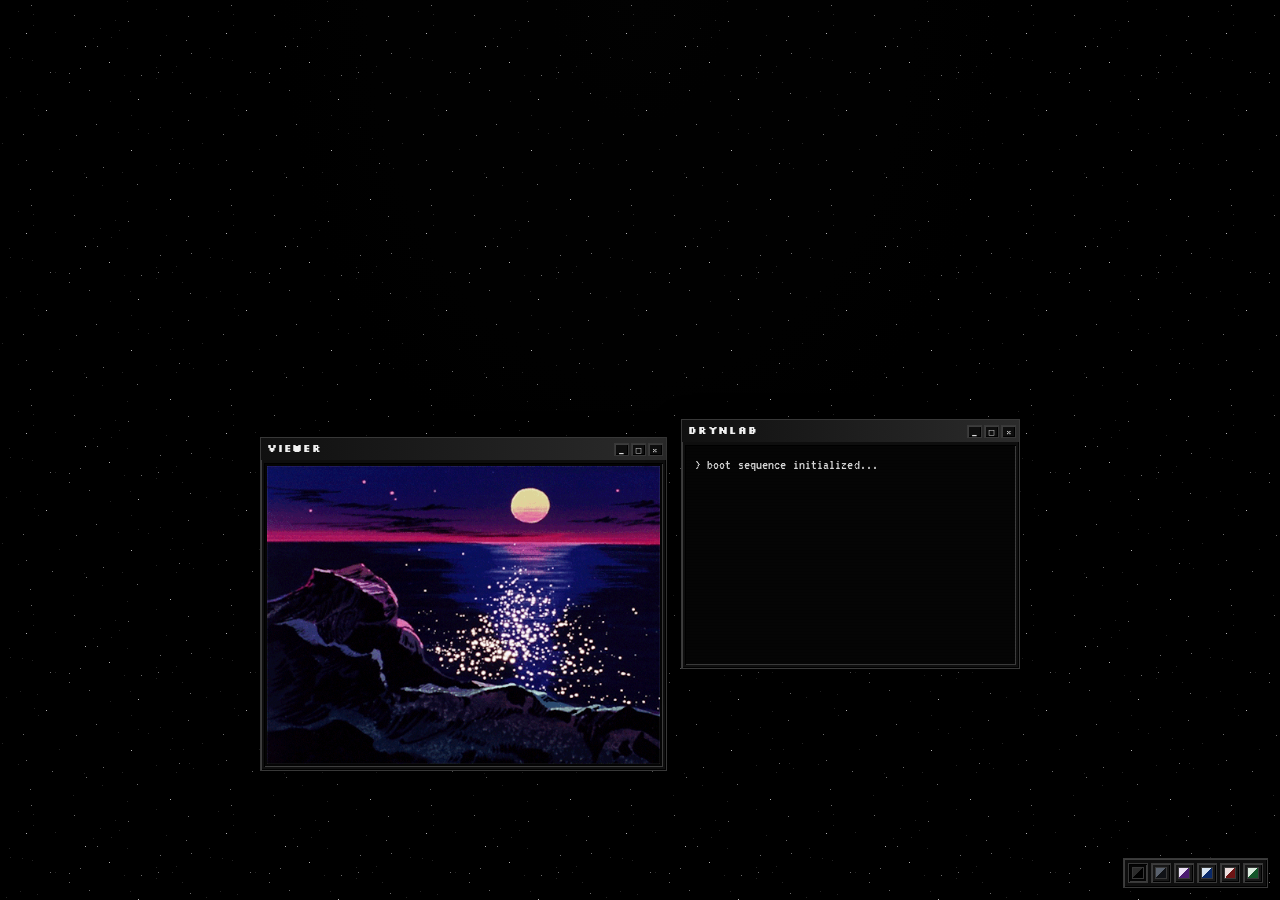
<file: index.html>
<!DOCTYPE html>
<html lang="pt-BR" data-theme="black">

<head>
  <meta charset="UTF-8">
  <meta name="viewport" content="width=device-width, initial-scale=1.0">
  <meta name="description" content="DreamLab — página pessoal de Dryn.">
  <meta name="author" content="DrynWorks">
  <title>DreamLab</title>
  <link rel="stylesheet" href="style.css?v=1">
  <script src="js/theme.js?v=1"></script>
  <script src="https://ajax.googleapis.com/ajax/libs/jquery/3.5.1/jquery.min.js"></script>
</head>

<body class="splash-body">

  <div class="desktop-bg"></div>

  <div class="splash-container">
    <div class="floating-logo">
      <div class="logo-dream" role="img" aria-label="Dream"></div>
      <div class="logo-lab" role="img" aria-label="Lab"></div>
    </div>

    <div class="splash-dual-grid">

      <!-- Visualizador -->
      <div class="win95-window splash-media-window">
        <div class="win95-titlebar">
          <div class="win95-titlebar-title">Viewer</div>
          <div class="win95-titlebar-controls">
            <button class="win95-btn" aria-label="Minimize">_</button>
            <button class="win95-btn" aria-label="Maximize">&#9633;</button>
            <button class="win95-btn" aria-label="Close">&times;</button>
          </div>
        </div>
        <div class="win95-body media-body">
          <img
            src="images/Classy%20Issues%20Inspo%20by%20Mux%20Jasper%20%23muxjasper%20%23fivedoubleues%20%23luxury%20%23inspo%20%23classyissue.gif"
            alt="" class="moon-gif">
        </div>
      </div>

      <!-- Terminal -->
      <div class="win95-window splash-terminal-window">
        <div class="win95-titlebar">
          <div class="win95-titlebar-title" id="term-title">DRYNLAB</div>
          <div class="win95-titlebar-controls">
            <button class="win95-btn" aria-label="Minimize">_</button>
            <button class="win95-btn" aria-label="Maximize">&#9633;</button>
            <button class="win95-btn" aria-label="Close">&times;</button>
          </div>
        </div>
        <div class="win95-body terminal-body crt-overlay">
          <div id="terminal-output" class="terminal-content"></div>
          <div id="enter-button-wrapper" class="enter-button-wrapper"
            style="opacity: 0; pointer-events: none; transition: opacity 0.5s ease;">
            <a href="menu.html" class="win95-enter-button" id="enter-btn">[ ENTER ]</a>
          </div>
        </div>
      </div>

    </div>
  </div>

  <!-- Seletor de temas compacto -->
  <div data-theme-switcher data-compact></div>

  <script>
    // Sequência de digitação do terminal
    (function () {
      var lines = [
        "> boot sequence initialized...",
        "> checking system...",
        "> loading assets...",
        "> connecting...",
        "> connection established.",
        "> welcome."
      ];

      var lineIndex = 0;
      var charIndex = 0;

      function typeNext() {
        var output = document.getElementById('terminal-output');
        var enterWrapper = document.getElementById('enter-button-wrapper');
        if (!output) return;

        if (lineIndex < lines.length) {
          var currentText = lines[lineIndex];
          var el = document.getElementById('term-line-' + lineIndex);

          if (!el) {
            el = document.createElement('div');
            el.id = 'term-line-' + lineIndex;
            el.className = 'terminal-line';
            if (lineIndex === lines.length - 1) el.classList.add('highlight-line');
            output.appendChild(el);
          }

          if (charIndex < currentText.length) {
            el.textContent = currentText.substring(0, charIndex + 1);
            charIndex++;
            setTimeout(typeNext, 28);
          } else {
            lineIndex++;
            charIndex = 0;
            setTimeout(typeNext, 200);
          }
        } else {
          var cursor = document.createElement('span');
          cursor.className = 'terminal-cursor';
          output.appendChild(cursor);

          setTimeout(function () {
            if (enterWrapper) {
              enterWrapper.style.opacity = '1';
              enterWrapper.style.pointerEvents = 'auto';
            }
          }, 800);
        }
      }

      document.addEventListener('DOMContentLoaded', typeNext);
    })();

    // Enter em qualquer lugar entra no site
    document.addEventListener('keydown', function (e) {
      if (e.key === 'Enter') window.location.href = 'menu.html';
    });

    // Favicon gerado via canvas, seguindo as cores do tema
    (function () {
      function draw() {
        var css = getComputedStyle(document.documentElement);
        var bg = (css.getPropertyValue('--titlebar') || '#3f4247').trim();
        var fg = (css.getPropertyValue('--titlebar-text') || '#ffffff').trim();

        var c = document.createElement('canvas');
        c.width = 32;
        c.height = 32;
        var ctx = c.getContext('2d');
        ctx.fillStyle = bg;
        ctx.fillRect(0, 0, 32, 32);
        ctx.fillStyle = fg;
        ctx.font = 'bold 22px monospace';
        ctx.textAlign = 'center';
        ctx.textBaseline = 'middle';
        ctx.fillText('D', 16, 17);

        var lnk = document.querySelector('link[rel="icon"]') || document.createElement('link');
        lnk.rel = 'icon';
        lnk.href = c.toDataURL();
        document.head.appendChild(lnk);
      }

      document.addEventListener('DOMContentLoaded', draw);
      document.addEventListener('click', function (e) {
        if (e.target.closest && e.target.closest('[data-set-theme]')) setTimeout(draw, 0);
      });
    })();

    // Glitch discreto no título do terminal
    (function () {
      var chars = ['░', '▒', '▓', '■', '◆', '≡'];
      setInterval(function () {
        var el = document.getElementById('term-title');
        if (!el) return;
        var text = 'DRYNLAB';
        var idx = Math.floor(Math.random() * text.length);
        var ch = chars[Math.floor(Math.random() * chars.length)];
        el.textContent = text.substring(0, idx) + ch + text.substring(idx + 1);
        setTimeout(function () { el.textContent = text; }, 110);
      }, 8000);
    })();
  </script>

  <script src="js/sakura.js?v=1"></script>

</body>

</html>
</file>
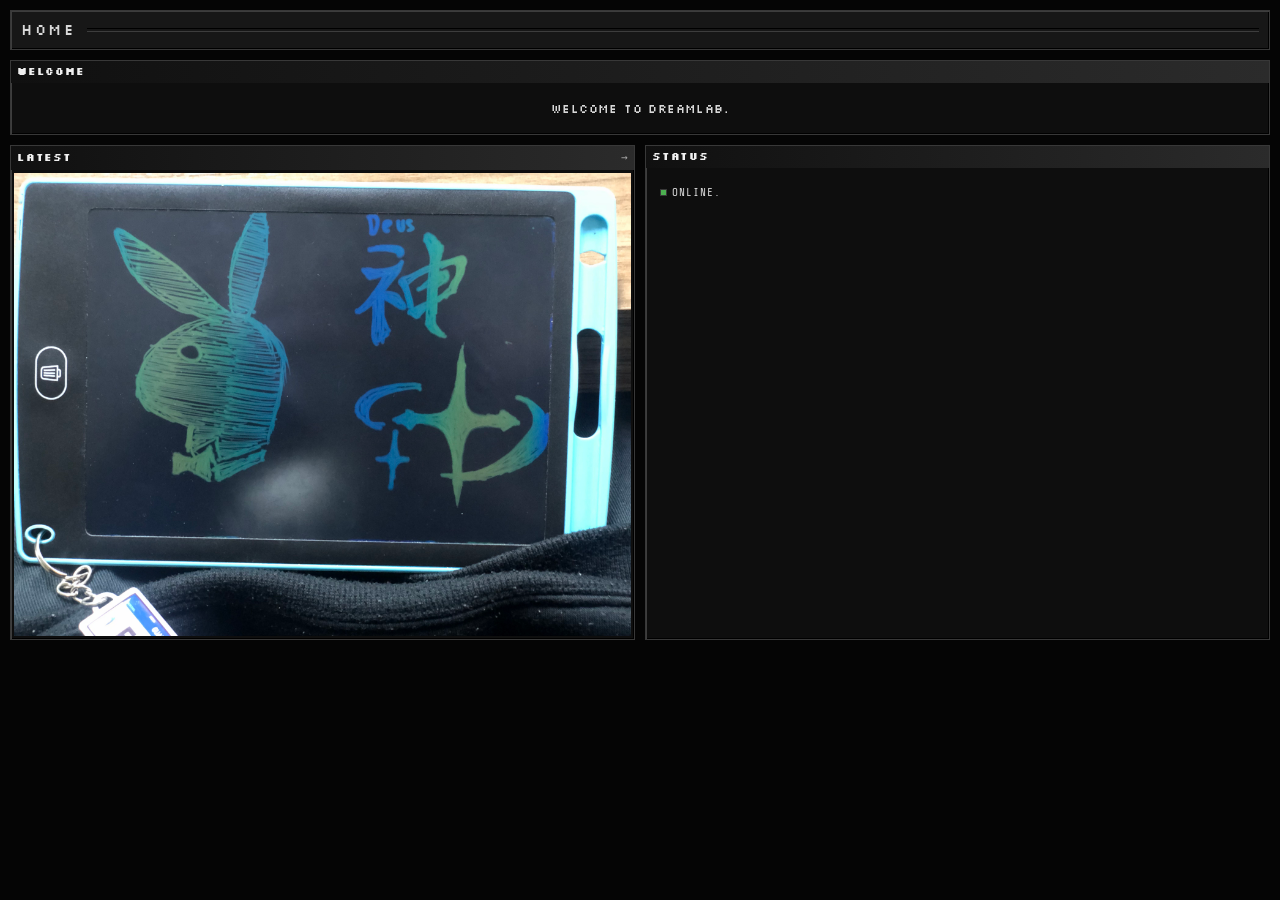
<file: pages/home.html>
<!DOCTYPE html>
<html lang="pt-BR" data-theme="black">

<head>
  <meta charset="UTF-8">
  <meta name="viewport" content="width=device-width, initial-scale=1.0">
  <meta name="description" content="DreamLab — página pessoal de Dryn.">
  <meta name="author" content="DrynWorks">
  <title>DreamLab — Home</title>
  <link rel="stylesheet" href="../style.css?v=1">
  <script src="../js/theme.js?v=1"></script>
</head>

<body class="frame-body">

  <div class="page-head" style="animation-delay: 0.04s;">
    <span class="page-title">HOME</span>
  </div>

  <div class="home-grid">

    <div class="window home-panel home-welcome" style="animation-delay: 0.08s;">
      <div class="window-header">
        <span class="window-title">Welcome</span>
      </div>
      <div class="window-body home-welcome-body">Welcome to DreamLab.</div>
    </div>

    <a href="gallery.html" class="window menu-option-card home-panel home-latest" style="animation-delay: 0.12s;">
      <div class="window-header">
        <span class="window-title">Latest</span>
        <span class="arrow-indicator">&rarr;</span>
      </div>
      <div class="home-latest-thumb">
        <img src="../images/IMG_8368.jpg" alt="Neon &amp; Kanji — arte mais recente da Gallery">
      </div>
    </a>

    <div class="window home-panel home-status" style="animation-delay: 0.16s;">
      <div class="window-header">
        <span class="window-title">Status</span>
      </div>
      <div class="window-body home-status-body">
        <span class="profile-status"><span class="status-dot"></span> Online.</span>
      </div>
    </div>

  </div>

</body>

</html>
</file>
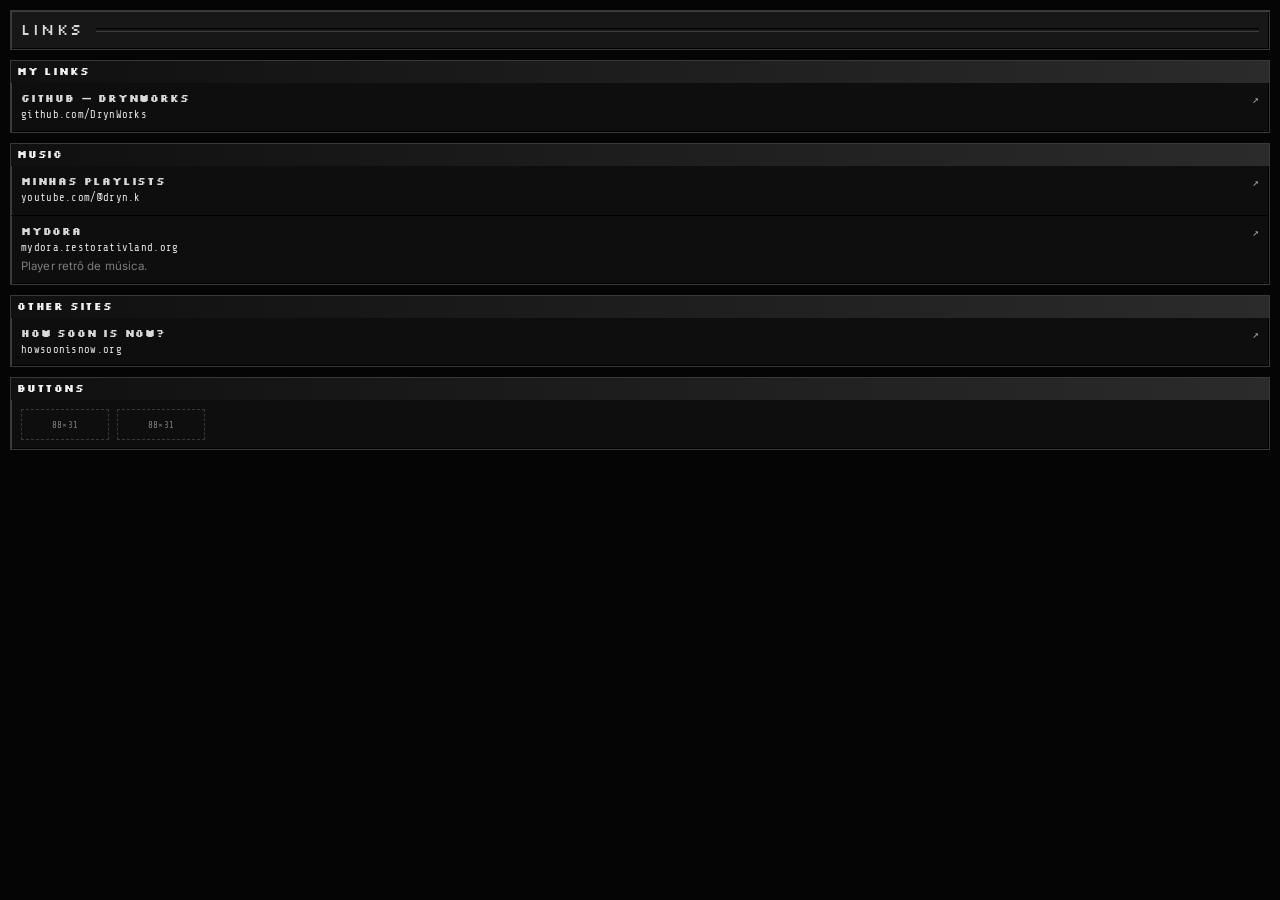
<file: pages/links.html>
<!DOCTYPE html>
<html lang="pt-BR" data-theme="black">

<head>
  <meta charset="UTF-8">
  <meta name="viewport" content="width=device-width, initial-scale=1.0">
  <meta name="description" content="Links recomendados por Dryn.">
  <meta name="author" content="DrynWorks">
  <title>DreamLab — Links</title>
  <link rel="stylesheet" href="../style.css?v=1">
  <script src="../js/theme.js?v=1"></script>
</head>

<body class="frame-body">

  <div class="page-head" style="animation-delay: 0.04s;">
    <span class="page-title">LINKS</span>
  </div>

  <div class="links-page-container">

    <div class="window link-group" style="animation-delay: 0.08s;">
      <div class="window-header">
        <span class="window-title">My Links</span>
      </div>
      <div class="link-group-body">
        <a href="https://github.com/DrynWorks" target="_blank" rel="noopener" class="link-row">
          <div class="link-row-text">
            <div class="link-card-name">GitHub — DrynWorks</div>
            <div class="link-card-url">github.com/DrynWorks</div>
          </div>
          <span class="link-external-icon">&#8599;</span>
        </a>
      </div>
    </div>

    <div class="window link-group" style="animation-delay: 0.12s;">
      <div class="window-header">
        <span class="window-title">Music</span>
      </div>
      <div class="link-group-body">
        <a href="https://youtube.com/@dryn.k" target="_blank" rel="noopener" class="link-row">
          <div class="link-row-text">
            <div class="link-card-name">Minhas Playlists</div>
            <div class="link-card-url">youtube.com/@dryn.k</div>
          </div>
          <span class="link-external-icon">&#8599;</span>
        </a>
        <a href="https://mydora.restorativland.org/" target="_blank" rel="noopener" class="link-row">
          <div class="link-row-text">
            <div class="link-card-name">MyDora</div>
            <div class="link-card-url">mydora.restorativland.org</div>
            <div class="link-card-desc">Player retrô de música.</div>
          </div>
          <span class="link-external-icon">&#8599;</span>
        </a>
      </div>
    </div>

    <div class="window link-group" style="animation-delay: 0.16s;">
      <div class="window-header">
        <span class="window-title">Other Sites</span>
      </div>
      <div class="link-group-body">
        <a href="https://howsoonisnow.org/" target="_blank" rel="noopener" class="link-row">
          <div class="link-row-text">
            <div class="link-card-name">How Soon Is Now?</div>
            <div class="link-card-url">howsoonisnow.org</div>
          </div>
          <span class="link-external-icon">&#8599;</span>
        </a>
      </div>
    </div>

    <div class="window link-group" style="animation-delay: 0.2s;">
      <div class="window-header">
        <span class="window-title">Buttons</span>
      </div>
      <div class="buttons-row">
        <div class="button-slot">88×31</div>
        <div class="button-slot">88×31</div>
      </div>
    </div>

  </div><!-- /links-page-container -->

</body>

</html>
</file>
<file: style.css>
/* ============================================================
   DREAMLAB — DrynWorks
   Estilo central compartilhado por todas as páginas.

   Sumário
   01 · Fontes
   02 · Temas (tokens)
   03 · Reset e base
   04 · Relevo / bevel
   05 · Fundo e efeitos
   06 · Janela externa
   07 · Banner e letreiro
   08 · Colunas
   09 · Painel (window)
   10 · Sidebar (perfil, navegação, temas, player)
   11 · Conteúdo principal
   12 · Lightbox
   13 · Rodapé
   14 · Splash (index)
   15 · Responsivo
   16 · Sakura
   17 · 404 (not_found)
   ============================================================ */

/* ===== 01 · FONTES ===== */
@import url('https://fonts.googleapis.com/css2?family=Silkscreen&family=VT323&family=Inter:wght@400;500;600&family=Share+Tech+Mono&display=swap');

@font-face {
  font-family: "Pixelated MS Sans Serif";
  src: url("https://files.catbox.moe/1za99g.woff") format("woff");
  font-weight: normal;
  font-display: swap;
}
@font-face {
  font-family: "Pixelated MS Sans Serif";
  src: url("https://files.catbox.moe/z7csle.woff") format("woff");
  font-weight: bold;
  font-display: swap;
}

/* ===== 02 · TEMAS ===== */
:root,
:root[data-theme="black"] {
  --background: #000000;
  --background-2: #070707;
  --surface: #0e0e0e;
  --surface-alt: #171717;
  --surface-sunken: #050505;
  --titlebar: #101010;
  --titlebar-2: #2b2b2b;
  --titlebar-text: #f0f0f0;
  --titlebar-text-dim: #a8a8a8;
  --border-light: #3d3d3d;
  --border-dark: #000000;
  --border-outer: #383838;
  --text: #d8d8d8;
  --muted: #7d7d7d;
  --link: #e6e6e6;
  --link-hover: #ffffff;
  --accent: #ffffff;
  --accent-contrast: #000000;
  --fx-stars: 0.7;
  --fx-petal: 0.35;
  --petal-a: rgba(200, 200, 200, 0.7);
  --petal-b: rgba(230, 230, 230, 0.7);
  /* fundo dos botõezinhos de janela — os ícones são SVG pretos,
     então em temas escuros precisa de uma face clara */
  --control-face: #8a8a8a;
}

:root[data-theme="dark"] {
  --background: #101216;
  --background-2: #191c22;
  --surface: #262a31;
  --surface-alt: #2f343c;
  --surface-sunken: #1a1d22;
  --titlebar: #383e48;
  --titlebar-2: #5a626e;
  --titlebar-text: #f2f4f7;
  --titlebar-text-dim: #b9bec7;
  --border-light: #4d545e;
  --border-dark: #0d0f12;
  --border-outer: #05060a;
  --text: #dfe3e9;
  --muted: #949ba6;
  --link: #86bce6;
  --link-hover: #b6d8f4;
  --accent: #86bce6;
  --accent-contrast: #10131a;
  --control-face: #8e959f;
  --fx-stars: 0.55;
  --fx-petal: 0.6;
  --petal-a: rgba(214, 154, 172, 0.85);
  --petal-b: rgba(226, 172, 188, 0.85);
}

:root[data-theme="purple"] {
  --background: #16121d;
  --background-2: #221a2e;
  --surface: #ece2f6;
  --surface-alt: #f6f0fb;
  --surface-sunken: #cfbde4;
  --titlebar: #4a1a70;
  --titlebar-2: #9a5bc7;
  --titlebar-text: #ffffff;
  --titlebar-text-dim: #e3d0f4;
  --border-light: #ffffff;
  --border-dark: #9d81bb;
  --border-outer: #2a1040;
  --text: #241a34;
  --muted: #6a5580;
  --link: #6a2d9a;
  --link-hover: #45185f;
  --accent: #7a3cb0;
  --accent-contrast: #ffffff;
  --control-face: var(--surface);
  --fx-stars: 0.4;
  --fx-petal: 0.55;
  --petal-a: rgba(214, 168, 240, 0.9);
  --petal-b: rgba(232, 196, 248, 0.9);
}

:root[data-theme="blue"] {
  --background: #0c1826;
  --background-2: #142438;
  --surface: #d8e4f0;
  --surface-alt: #ecf2f9;
  --surface-sunken: #b4c6da;
  --titlebar: #0a2a6a;
  --titlebar-2: #3d7ab8;
  --titlebar-text: #ffffff;
  --titlebar-text-dim: #cadcf0;
  --border-light: #ffffff;
  --border-dark: #93a8c0;
  --border-outer: #08182f;
  --text: #10202f;
  --muted: #55697e;
  --link: #14508f;
  --link-hover: #0a3260;
  --accent: #1a5f9e;
  --accent-contrast: #ffffff;
  --control-face: var(--surface);
  --fx-stars: 0.45;
  --fx-petal: 0.45;
  --petal-a: rgba(160, 200, 240, 0.85);
  --petal-b: rgba(190, 220, 248, 0.85);
}

:root[data-theme="red"] {
  --background: #1a0d0d;
  --background-2: #2a1414;
  --surface: #eddfdf;
  --surface-alt: #f8efef;
  --surface-sunken: #d3bcbc;
  --titlebar: #6e1414;
  --titlebar-2: #b8483a;
  --titlebar-text: #ffffff;
  --titlebar-text-dim: #f0d2ce;
  --border-light: #ffffff;
  --border-dark: #b39898;
  --border-outer: #2e0f0f;
  --text: #241414;
  --muted: #74595a;
  --link: #963022;
  --link-hover: #661c12;
  --accent: #a6362a;
  --accent-contrast: #ffffff;
  --control-face: var(--surface);
  --fx-stars: 0.4;
  --fx-petal: 0.5;
  --petal-a: rgba(232, 152, 152, 0.9);
  --petal-b: rgba(242, 178, 178, 0.9);
}

:root[data-theme="green"] {
  --background: #0a1a10;
  --background-2: #12291b;
  --surface: #dcecdf;
  --surface-alt: #eef6ef;
  --surface-sunken: #bcd4c0;
  --titlebar: #14562a;
  --titlebar-2: #4d9c5e;
  --titlebar-text: #ffffff;
  --titlebar-text-dim: #cfe8d5;
  --border-light: #ffffff;
  --border-dark: #9ab5a0;
  --border-outer: #0b2e15;
  --text: #14241a;
  --muted: #5a7562;
  --link: #1d6b33;
  --link-hover: #10471f;
  --accent: #22713a;
  --accent-contrast: #ffffff;
  --control-face: var(--surface);
  --fx-stars: 0.4;
  --fx-petal: 0.5;
  --petal-a: rgba(168, 226, 180, 0.9);
  --petal-b: rgba(198, 238, 206, 0.9);
}

/* Tokens não temáticos */
:root {
  --font-ui: "Pixelated MS Sans Serif", 'Silkscreen', 'VT323', monospace;
  --font-display: 'Silkscreen', 'VT323', monospace;
  --font-term: 'VT323', 'Share Tech Mono', monospace;
  --font-body: 'Inter', -apple-system, 'Segoe UI', sans-serif;
  --font-mono: 'Share Tech Mono', ui-monospace, monospace;
  --gap: 10px;
  --pad: 10px;
  --shadow-window: 0 10px 30px rgba(0, 0, 0, 0.45);
}

/* ===== 03 · RESET E BASE ===== */
* {
  margin: 0;
  padding: 0;
  box-sizing: border-box;
}

html {
  scroll-behavior: smooth;
  scrollbar-width: thin;
  scrollbar-color: var(--border-dark) var(--background-2);
}

body {
  background: var(--background);
  color: var(--text);
  font-family: var(--font-body);
  font-size: 12.5px;
  line-height: 1.6;
  letter-spacing: 0.1px;
  min-height: 100vh;
  overflow-x: hidden;
}

::selection {
  background: var(--accent);
  color: var(--accent-contrast);
}

::-webkit-scrollbar { width: 10px; height: 10px; }
::-webkit-scrollbar-track { background: var(--background-2); }
::-webkit-scrollbar-thumb {
  background: var(--surface);
  border: 1px solid var(--border-outer);
  box-shadow: inset 1px 1px 0 var(--border-light), inset -1px -1px 0 var(--border-dark);
}

a {
  color: var(--link);
  text-decoration: none;
  transition: color 0.15s ease;
}

a:hover {
  color: var(--link-hover);
  text-decoration: underline;
}

img { max-width: 100%; }

button { font-family: var(--font-ui); cursor: pointer; }

/* Barra de carregamento do topo */
@keyframes loading-bar {
  0% { width: 0; }
  100% { width: 100%; }
}

#loading-bar {
  position: fixed;
  top: 0;
  left: 0;
  height: 2px;
  background: var(--accent);
  z-index: 9999;
  animation: loading-bar 1.1s ease-out forwards;
}

@keyframes fadeInUp {
  from { opacity: 0; transform: translateY(10px); }
  to { opacity: 1; transform: translateY(0); }
}

@keyframes marqueeScroll {
  0% { transform: translateX(0); }
  100% { transform: translateX(-50%); }
}

@keyframes blink-cursor {
  0%, 49% { opacity: 1; }
  50%, 100% { opacity: 0; }
}

/* ===== 04 · RELEVO / BEVEL ===== */
.bevel-out,
.window,
.outer-window,
.win95-window {
  box-shadow:
    inset 1px 1px 0 var(--border-light),
    inset -1px -1px 0 var(--border-dark);
}

.bevel-in {
  box-shadow:
    inset 1px 1px 0 var(--border-dark),
    inset -1px -1px 0 var(--border-light);
}

/* ===== 05 · FUNDO E EFEITOS ===== */
.desktop-bg {
  position: fixed;
  inset: 0;
  z-index: 0;
  pointer-events: none;
  background-color: var(--background);
  background-image:
    radial-gradient(ellipse at 50% 0%, var(--background-2) 0%, transparent 70%);
}

.desktop-bg::before {
  content: '';
  position: absolute;
  inset: 0;
  background-image: url('images/stardown.gif');
  opacity: var(--fx-stars);
}

/* ===== 06 · JANELA EXTERNA ===== */
.outer-window {
  position: relative;
  z-index: 1;
  max-width: 880px;
  margin: 24px auto;
  background: var(--surface);
  border: 1px solid var(--border-outer);
  box-shadow:
    inset 1px 1px 0 var(--border-light),
    inset -1px -1px 0 var(--border-dark),
    var(--shadow-window);
}

.outer-titlebar {
  background: linear-gradient(90deg, var(--titlebar), var(--titlebar-2));
  padding: 4px 4px 4px 8px;
  display: flex;
  align-items: center;
  justify-content: space-between;
  user-select: none;
}

.outer-titlebar-title {
  font-family: var(--font-ui);
  font-size: 11px;
  font-weight: bold;
  color: var(--titlebar-text);
  letter-spacing: 0.6px;
  display: flex;
  align-items: center;
  gap: 6px;
}

.outer-body { padding: 0; }

/* ===== 07 · BANNER E LETREIRO ===== */
.marquee-bar {
  background: var(--surface-sunken);
  border-bottom: 1px solid var(--border-dark);
  border-top: 1px solid var(--border-light);
  padding: 3px 0;
  overflow: hidden;
}

.marquee-content {
  display: inline-block;
  white-space: nowrap;
  animation: marqueeScroll 22s linear infinite;
  font-family: var(--font-ui);
  font-size: 10px;
  letter-spacing: 1.4px;
  color: var(--text);
}

.marquee-content .sep {
  color: var(--accent);
  margin: 0 20px;
}

/* ===== 08 · COLUNAS ===== */
.site-columns {
  display: flex;
  align-items: stretch;
  gap: var(--gap);
  padding: var(--gap);
}

.site-sidebar {
  width: 186px;
  flex-shrink: 0;
  display: flex;
  flex-direction: column;
  gap: var(--gap);
}

.site-main {
  flex: 1;
  min-width: 0;
  display: flex;
  flex-direction: column;
  gap: var(--gap);
}

/* ===== 09 · PAINEL (WINDOW) ===== */
/* backwards (e não both) para que o transform do hover não seja
   sobrescrito pelo estado final da animação de entrada */
.window {
  background: var(--surface);
  border: 1px solid var(--border-outer);
  animation: fadeInUp 0.35s ease-out backwards;
}

.window-header {
  background: linear-gradient(90deg, var(--titlebar), var(--titlebar-2));
  padding: 3px 6px;
  display: flex;
  align-items: center;
  justify-content: space-between;
  gap: 6px;
  user-select: none;
}

.window-title {
  font-family: var(--font-ui);
  font-size: 10px;
  font-weight: bold;
  color: var(--titlebar-text);
  letter-spacing: 0.8px;
  text-transform: uppercase;
  white-space: nowrap;
  overflow: hidden;
  text-overflow: ellipsis;
}

.window-body { padding: var(--pad); }

/* ===== 10 · SIDEBAR ===== */

/* Perfil */
.profile-card .window-body {
  display: flex;
  flex-direction: column;
  align-items: center;
  gap: 5px;
  padding: 10px 8px;
}

.profile-avatar {
  width: 68px;
  height: 68px;
  background: var(--surface-alt);
  border: 1px solid var(--border-outer);
  box-shadow: inset 1px 1px 0 var(--border-dark), inset -1px -1px 0 var(--border-light);
  padding: 2px;
  overflow: hidden;
}

.profile-photo {
  width: 100%;
  height: 100%;
  object-fit: cover;
  display: block;
  image-rendering: auto;
}

.profile-name {
  font-family: var(--font-display);
  font-size: 13px;
  letter-spacing: 1px;
  color: var(--text);
}

.profile-status-label {
  font-family: var(--font-mono);
  font-size: 10px;
  text-transform: uppercase;
  letter-spacing: 1px;
  color: var(--muted);
}

.profile-status {
  display: flex;
  align-items: center;
  gap: 5px;
  font-family: var(--font-mono);
  font-size: 11px;
  text-transform: uppercase;
  letter-spacing: 1px;
  color: var(--text);
}

.status-dot {
  width: 7px;
  height: 7px;
  background: #4caf50;
  border: 1px solid var(--border-outer);
  display: inline-block;
}

.profile-feeling {
  display: flex;
  flex-direction: column;
  align-items: center;
  gap: 3px;
  margin-top: 2px;
}

.imood-badge {
  border: 1px solid var(--border-outer);
  display: block;
}

/* Navegação */
.nav-list {
  list-style: none;
  display: flex;
  flex-direction: column;
  gap: 3px;
}

.nav-item {
  display: flex;
  align-items: center;
  gap: 7px;
  padding: 5px 7px;
  font-family: var(--font-ui);
  font-size: 10px;
  font-weight: bold;
  letter-spacing: 1px;
  color: var(--text);
  background: var(--surface-alt);
  border: 1px solid transparent;
}

.nav-item:hover {
  background: var(--accent);
  color: var(--accent-contrast);
  text-decoration: none;
}

.nav-item:hover .nav-icon { color: var(--accent-contrast); }

.nav-item.active {
  background: var(--surface-sunken);
  border-color: var(--border-outer);
  box-shadow: inset 1px 1px 0 var(--border-dark), inset -1px -1px 0 var(--border-light);
}

.nav-icon {
  font-family: var(--font-mono);
  font-size: 11px;
  color: var(--accent);
  width: 10px;
  text-align: center;
}

.nav-item.active .nav-icon { color: var(--text); }

/* Seletor de temas */
.theme-grid {
  display: grid;
  grid-template-columns: repeat(2, 1fr);
  gap: 3px;
}

.theme-swatch {
  display: flex;
  align-items: center;
  gap: 5px;
  padding: 4px 5px;
  font-family: var(--font-ui);
  font-size: 9px;
  font-weight: bold;
  letter-spacing: 0.8px;
  color: var(--text);
  background: var(--surface-alt);
  border: 1px solid var(--border-outer);
  box-shadow: inset 1px 1px 0 var(--border-light), inset -1px -1px 0 var(--border-dark);
  text-align: left;
}

.theme-swatch:hover { background: var(--surface-sunken); }

.theme-swatch:active,
.theme-swatch.is-active {
  box-shadow: inset 1px 1px 0 var(--border-dark), inset -1px -1px 0 var(--border-light);
  background: var(--surface-sunken);
}

.theme-swatch.is-active { color: var(--accent); }

.theme-swatch .sw {
  width: 12px;
  height: 12px;
  flex-shrink: 0;
  border: 1px solid var(--border-outer);
  background: linear-gradient(135deg, var(--sw-a) 0 50%, var(--sw-b) 50% 100%);
}

/* Variante flutuante (splash) */
.theme-bar {
  position: fixed;
  right: 12px;
  bottom: 12px;
  z-index: 50;
  background: var(--surface);
  border: 1px solid var(--border-outer);
  box-shadow: inset 1px 1px 0 var(--border-light), inset -1px -1px 0 var(--border-dark);
  padding: 4px;
  display: flex;
  gap: 3px;
}

.theme-bar .theme-swatch { padding: 3px; gap: 0; }
.theme-bar .theme-swatch .label { display: none; }

/* CD player */
#music-player {
  background: var(--surface);
  border: 1px solid var(--border-outer);
  padding: 3px;
}

.win98-titlebar {
  background: linear-gradient(90deg, var(--titlebar), var(--titlebar-2));
  padding: 3px 2px 3px 4px;
  display: flex;
  justify-content: space-between;
  align-items: center;
}

.win98-titlebar-text {
  font-family: var(--font-ui);
  font-weight: bold;
  font-size: 10px;
  letter-spacing: 0.8px;
  color: var(--titlebar-text);
  display: flex;
  align-items: center;
  gap: 4px;
}

.win98-titlebar-text img { height: 13px; width: 13px; }

.win98-titlebar-controls,
.win95-titlebar-controls { display: flex; gap: 2px; }

.win98-titlebar-controls button {
  padding: 0;
  display: block;
  width: 15px;
  height: 13px;
  background-color: var(--control-face);
  box-shadow: inset 1px 1px 0 var(--border-light), inset -1px -1px 0 var(--border-dark);
  border: 1px solid var(--border-outer);
  border-radius: 0;
}

.win98-titlebar-controls button:active {
  box-shadow: inset 1px 1px 0 var(--border-dark), inset -1px -1px 0 var(--border-light);
}

.win98-titlebar-controls button[aria-label="Minimize"] {
  background-image: url("https://raw.githubusercontent.com/jdan/98.css/main/icon/minimize.svg");
  background-position: bottom 2px left 3px;
  background-repeat: no-repeat;
}
.win98-titlebar-controls button[aria-label="Maximize"] {
  background-image: url("https://raw.githubusercontent.com/jdan/98.css/4a2282dd9170cabf730fb5803d1153d86b2e94e3/icon/maximize.svg");
  background-position: top 1px left 2px;
  background-repeat: no-repeat;
}
.win98-titlebar-controls button[aria-label="Close"] {
  background-image: url("https://raw.githubusercontent.com/jdan/98.css/main/icon/close.svg");
  background-position: top 2px left 3px;
  background-repeat: no-repeat;
}

.win98-iframe-body { margin: 3px 0 0; padding: 0; line-height: 0; }
.win98-iframe-body iframe { display: block; border: 0; }

/* ===== 11 · CONTEÚDO PRINCIPAL ===== */

/* Cabeçalho de página — barra simples, sem duplicar o título da janela */
.page-head {
  display: flex;
  align-items: center;
  gap: 12px;
  padding: 7px 10px;
  background: var(--surface-alt);
  border: 1px solid var(--border-outer);
  box-shadow:
    inset 1px 1px 0 var(--border-light),
    inset -1px -1px 0 var(--border-dark);
  animation: fadeInUp 0.35s ease-out backwards;
}

.page-title {
  font-family: var(--font-display);
  font-size: 15px;
  letter-spacing: 2.5px;
  color: var(--text);
}

/* filete gravado preenchendo o resto da linha */
.page-head::after {
  content: '';
  flex: 1;
  height: 2px;
  border-top: 1px solid var(--border-dark);
  border-bottom: 1px solid var(--border-light);
}

/* Cards do menu principal */
.menu-options-grid {
  display: grid;
  grid-template-columns: repeat(2, 1fr);
  gap: var(--gap);
  /* acompanha a altura da coluna, com limite para não virar painel gigante */
  flex: 1;
  max-height: 420px;
}

/* ===== 09.1 · HOME (pages/home.html) ===== */
/* WELCOME ocupa as duas colunas; LATEST e STATUS dividem a linha
   de baixo, na ordem em que aparecem no HTML */
.home-grid {
  display: grid;
  grid-template-columns: repeat(2, 1fr);
  gap: var(--gap);
}

.home-panel {
  display: flex;
  flex-direction: column;
}

.home-welcome {
  grid-column: 1 / -1;
}

.home-welcome-body {
  padding: 16px 14px;
  text-align: center;
  font-family: var(--font-ui);
  font-size: 12px;
  letter-spacing: 0.4px;
}

.home-status-body {
  padding: 16px 14px;
}

.home-latest {
  color: inherit;
}

.home-latest-thumb {
  flex: 1;
  min-height: 140px;
  background: var(--surface-sunken);
  margin: 3px;
  box-shadow: inset 1px 1px 0 var(--border-dark), inset -1px -1px 0 var(--border-light);
  overflow: hidden;
}

.home-latest-thumb img {
  width: 100%;
  height: 100%;
  min-height: 140px;
  object-fit: cover;
  display: block;
}

/* ===== 10.1 · VISUALIZADOR (IFRAME CENTRAL) ===== */
/* Janela que hospeda o iframe — ocupa o espaço que sobrar na coluna,
   ao lado da shoutbox (que continua fora do iframe) */
.content-frame {
  display: flex;
  flex-direction: column;
  flex: 1;
  min-height: 420px;
}

.content-frame-body {
  flex: 1;
  background: var(--surface-sunken);
  margin: 3px;
  box-shadow: inset 1px 1px 0 var(--border-dark), inset -1px -1px 0 var(--border-light);
  overflow: hidden;
}

.content-iframe {
  display: block;
  width: 100%;
  height: 100%;
  border: 0;
  background: var(--surface);
}

/* Corpo das páginas carregadas dentro do iframe (pages/*.html) —
   substitui o padding que .site-columns/.outer-body davam no shell */
.frame-body {
  display: flex;
  flex-direction: column;
  gap: var(--gap);
  padding: var(--gap);
  min-height: 100vh;
  background: var(--surface-sunken);
}

.menu-option-card {
  display: flex;
  flex-direction: column;
  color: inherit;
}

/* Shoutbox — o widget agora é fluido (Shoutbox Width: 100% configurado
   no iShoutbox), então o iframe só precisa acompanhar a moldura */
.shoutbox-body {
  background: var(--surface-alt);
  margin: 3px;
  padding: 3px;
  box-shadow: inset 1px 1px 0 var(--border-dark), inset -1px -1px 0 var(--border-light);
  overflow: hidden;
}

.shoutbox-body iframe {
  display: block;
  width: 100%;
  height: 450px;
  border: 0;
}

/* Shoutbox flutuante — janela independente, fora da área de conteúdo.
   Usa .window/.win98-titlebar/.win95-btn já existentes; só a posição,
   o tamanho e o estado minimizado são específicos daqui. */
.shoutbox-float {
  position: fixed;
  right: 20px;
  bottom: 20px;
  width: 280px;
  padding: 3px;
  z-index: 40;
}

.shoutbox-toggle {
  cursor: pointer;
}

.shoutbox-float.is-minimized .shoutbox-body {
  display: none;
}

/* ===== SHOUTBOX — VARIANTE PDA/PAGER (experimental) =====
   Tudo aqui só se aplica com a classe .shoutbox-pda no mesmo elemento
   de .shoutbox-float. Pra voltar à janela padrão, é só tirar essa
   classe do elemento em menu.html — nada abaixo afeta o modo normal. */
.shoutbox-pda-chrome {
  display: none;
}

.shoutbox-float.shoutbox-pda {
  background: var(--titlebar);
  border: 2px solid var(--border-outer);
  border-radius: 6px;
  padding: 8px 8px 10px;
}

.shoutbox-float.shoutbox-pda .shoutbox-pda-chrome {
  display: flex;
  align-items: center;
  justify-content: center;
}

.shoutbox-float.shoutbox-pda .shoutbox-pda-top {
  position: relative;
  justify-content: space-between;
  padding: 0 3px 8px;
}

/* reaproveita o mesmo pontinho verde do card de Perfil, com um leve brilho */
.shoutbox-float.shoutbox-pda .shoutbox-pda-top .status-dot {
  box-shadow: 0 0 3px #4caf50;
}

.shoutbox-float.shoutbox-pda .shoutbox-pda-speaker {
  width: 46px;
  height: 8px;
  border-radius: 3px;
  background-color: var(--surface-sunken);
  background-image: radial-gradient(circle, var(--border-outer) 1px, transparent 1.2px);
  background-size: 5px 5px;
  background-position: center;
  box-shadow: inset 1px 1px 0 var(--border-dark), inset -1px -1px 0 var(--border-light);
}

.shoutbox-float.shoutbox-pda .shoutbox-pda-screen {
  background: var(--surface-sunken);
  border: 1px solid var(--border-outer);
  border-radius: 2px;
  padding: 3px;
  box-shadow: inset 1px 1px 0 var(--border-dark), inset -1px -1px 0 var(--border-light);
}

.shoutbox-float.shoutbox-pda .shoutbox-pda-buttons {
  gap: 8px;
  padding-top: 10px;
}

.shoutbox-float.shoutbox-pda .shoutbox-pda-btn {
  width: 26px;
  height: 10px;
  background: var(--surface);
  border: 1px solid var(--border-outer);
  border-radius: 2px;
  box-shadow: inset 1px 1px 0 var(--border-light), inset -1px -1px 0 var(--border-dark);
}

.menu-option-card .option-body { flex: 1; }

.menu-option-card:hover { text-decoration: none; }

.menu-option-card:hover .window-header {
  filter: brightness(1.15);
}

.arrow-indicator {
  font-family: var(--font-mono);
  font-size: 11px;
  color: var(--titlebar-text-dim);
}

.menu-option-card:hover .arrow-indicator { color: var(--titlebar-text); }

.option-body {
  display: flex;
  flex-direction: column;
  align-items: center;
  justify-content: center;
  gap: 8px;
  padding: 20px 12px;
  background: var(--surface-alt);
  margin: 3px;
  box-shadow: inset 1px 1px 0 var(--border-dark), inset -1px -1px 0 var(--border-light);
}

.option-icon {
  width: 44px;
  height: 38px;
  position: relative;
  background: var(--surface);
  border: 1px solid var(--border-outer);
  box-shadow: inset 1px 1px 0 var(--border-light), inset -1px -1px 0 var(--border-dark);
}

/* Ícone GALLERY — moldura com "montanha" em CSS */
.option-icon.icon-gallery::before {
  content: '';
  position: absolute;
  left: 6px;
  right: 6px;
  bottom: 6px;
  height: 15px;
  background: var(--accent);
  clip-path: polygon(0 100%, 30% 25%, 52% 100%, 68% 55%, 100% 100%);
}
.option-icon.icon-gallery::after {
  content: '';
  position: absolute;
  top: 7px;
  right: 8px;
  width: 7px;
  height: 7px;
  border-radius: 50%;
  background: var(--muted);
}

/* Ícone LINKS — dois elos em CSS */
.option-icon.icon-links::before,
.option-icon.icon-links::after {
  content: '';
  position: absolute;
  top: 12px;
  width: 18px;
  height: 13px;
  border: 2px solid var(--accent);
  border-radius: 7px;
}
.option-icon.icon-links::before { left: 5px; }
.option-icon.icon-links::after { right: 5px; }

.option-title {
  font-family: var(--font-display);
  font-size: 13px;
  letter-spacing: 2px;
  color: var(--text);
}

.menu-option-card:hover .option-title { color: var(--accent); }

/* Galeria */
.artes-grid {
  display: grid;
  grid-template-columns: repeat(3, 1fr);
  gap: var(--gap);
}

.artes-card {
  cursor: pointer;
  transition: transform 0.15s ease;
}

.artes-card:hover { transform: translateY(-2px); }

.artes-card .window-header { padding: 3px 5px; }

.artes-zoom-icon {
  font-family: var(--font-mono);
  font-size: 10px;
  color: var(--titlebar-text-dim);
}

.artes-card:hover .artes-zoom-icon { color: var(--titlebar-text); }

.artes-img-container {
  position: relative;
  overflow: hidden;
  background: var(--surface-sunken);
  margin: 3px;
  box-shadow: inset 1px 1px 0 var(--border-dark), inset -1px -1px 0 var(--border-light);
  aspect-ratio: 4 / 3;
}

.artes-img-container img {
  width: 100%;
  height: 100%;
  object-fit: cover;
  display: block;
  transition: transform 0.25s ease;
}

.artes-card:hover .artes-img-container img { transform: scale(1.04); }

.artes-overlay {
  position: absolute;
  inset: 0;
  display: flex;
  align-items: flex-end;
  justify-content: center;
  padding-bottom: 6px;
  background: linear-gradient(180deg, transparent 55%, rgba(0, 0, 0, 0.6) 100%);
  opacity: 0;
  transition: opacity 0.2s ease;
}

.artes-card:hover .artes-overlay { opacity: 1; }

.artes-overlay span {
  font-family: var(--font-ui);
  font-size: 9px;
  letter-spacing: 1px;
  color: #fff;
}

.artes-card-body { padding: 6px 8px 8px; }

.artes-card-title {
  font-family: var(--font-ui);
  font-size: 10px;
  font-weight: bold;
  letter-spacing: 0.6px;
  color: var(--text);
}

/* Links */
.links-page-container {
  display: flex;
  flex-direction: column;
  gap: var(--gap);
}

/* Grupo/categoria (My Links, Music, Other Sites, Buttons) */
.link-group-body {
  display: flex;
  flex-direction: column;
}

.link-row {
  display: flex;
  align-items: flex-start;
  justify-content: space-between;
  gap: 10px;
  padding: 8px 10px;
  color: inherit;
}

.link-row:hover {
  background: var(--surface-alt);
  text-decoration: none;
}

.link-row + .link-row {
  border-top: 1px solid var(--border-dark);
}

.link-row-text { min-width: 0; }

.link-external-icon {
  font-family: var(--font-mono);
  font-size: 11px;
  color: var(--titlebar-text-dim);
  flex-shrink: 0;
}

.link-row:hover .link-external-icon { color: var(--titlebar-text); }

/* Espaço reservado para futuros botões 88×31 */
.buttons-row {
  display: flex;
  flex-wrap: wrap;
  gap: 8px;
  padding: 9px 10px;
}

.button-slot {
  width: 88px;
  height: 31px;
  flex-shrink: 0;
  display: flex;
  align-items: center;
  justify-content: center;
  font-family: var(--font-mono);
  font-size: 9px;
  color: var(--muted);
  border: 1px dashed var(--border-outer);
}

.link-card-name {
  font-family: var(--font-ui);
  font-size: 10px;
  font-weight: bold;
  letter-spacing: 0.8px;
  color: var(--text);
}

.link-card-url {
  font-family: var(--font-mono);
  font-size: 10.5px;
  color: var(--link);
  letter-spacing: 0.3px;
}

.link-card-desc {
  font-size: 11.5px;
  color: var(--muted);
  line-height: 1.5;
  margin-top: 2px;
}

/* ===== 12 · LIGHTBOX ===== */
.lightbox-modal {
  position: fixed;
  inset: 0;
  z-index: 999;
  display: none;
  align-items: center;
  justify-content: center;
  padding: 20px;
  background: rgba(0, 0, 0, 0.72);
}

.lightbox-modal.active { display: flex; }

.lightbox-dialog {
  max-width: 720px;
  width: 100%;
  max-height: 92vh;
  display: flex;
  flex-direction: column;
  animation: fadeInUp 0.2s ease-out backwards;
}

.lightbox-close-btn {
  height: 16px;
  padding: 0 8px;
  line-height: 1;
  font-family: var(--font-ui);
  font-size: 9px;
  font-weight: bold;
  letter-spacing: 0.8px;
  color: var(--text);
  background: var(--surface);
  border: 1px solid var(--border-outer);
  box-shadow: inset 1px 1px 0 var(--border-light), inset -1px -1px 0 var(--border-dark);
  border-radius: 0;
  cursor: pointer;
}

.lightbox-close-btn:active {
  box-shadow: inset 1px 1px 0 var(--border-dark), inset -1px -1px 0 var(--border-light);
}

.lightbox-body {
  padding: 4px;
  overflow: auto;
}

.lightbox-img-wrapper {
  background: var(--surface-sunken);
  box-shadow: inset 1px 1px 0 var(--border-dark), inset -1px -1px 0 var(--border-light);
  padding: 4px;
  display: flex;
  justify-content: center;
}

.lightbox-img-wrapper img {
  max-width: 100%;
  max-height: 66vh;
  object-fit: contain;
  display: block;
}

.lightbox-nav {
  display: flex;
  gap: 6px;
  padding: 6px 4px 2px;
}

.lightbox-nav-btn {
  flex: 1;
  padding: 6px 10px;
  font-family: var(--font-ui);
  font-size: 10px;
  font-weight: bold;
  letter-spacing: 1px;
  color: var(--text);
  background: var(--surface-alt);
  border: 1px solid var(--border-outer);
  box-shadow: inset 1px 1px 0 var(--border-light), inset -1px -1px 0 var(--border-dark);
  border-radius: 0;
  cursor: pointer;
}

.lightbox-nav-btn:hover { color: var(--accent); }

.lightbox-nav-btn:active {
  box-shadow: inset 1px 1px 0 var(--border-dark), inset -1px -1px 0 var(--border-light);
}

/* ===== 13 · RODAPÉ ===== */
.site-footer {
  border-top: 1px solid var(--border-dark);
  background: var(--surface-alt);
  padding: 8px 12px;
  text-align: center;
}

.footer-text {
  font-family: var(--font-ui);
  font-size: 9px;
  letter-spacing: 1.4px;
  color: var(--muted);
}

/* ===== 14 · SPLASH (index) ===== */
.splash-body {
  display: flex;
  align-items: center;
  justify-content: center;
  min-height: 100vh;
  padding: 20px;
}

.splash-container {
  position: relative;
  z-index: 1;
  width: 100%;
  max-width: 760px;
}

.floating-logo {
  position: relative;
  z-index: 1;
  width: fit-content;
  margin: 0 auto 28px;
  animation: logo-float 4.5s ease-in-out infinite;
}

.page-logo {
  margin: 3px auto 3px;
}

.page-logo + .outer-window {
  margin-top: 0;
}

.page-logo .logo-dream {
  width: 360px;
}

.logo-dream,
.logo-lab {
  display: block;
  aspect-ratio: 1536 / 1024;
  background-color: var(--accent);
  -webkit-mask-size: contain;
  mask-size: contain;
  -webkit-mask-repeat: no-repeat;
  mask-repeat: no-repeat;
  -webkit-mask-position: center;
  mask-position: center;
  transition: background-color 0.3s ease;
}

.logo-dream {
  width: 420px;
  max-width: 78vw;
  -webkit-mask-image: url('https://file.garden/amn38WzDxwsxIhyo/ChatGPT%20Image%2029%20de%20jul.%20de%202026%2C%2008_41_22.png');
  mask-image: url('https://file.garden/amn38WzDxwsxIhyo/ChatGPT%20Image%2029%20de%20jul.%20de%202026%2C%2008_41_22.png');
  filter: drop-shadow(0 10px 18px rgba(0, 0, 0, 0.35));
}

.logo-lab {
  position: absolute;
  right: -8%;
  bottom: 14%;
  width: 45%;
  -webkit-mask-image: url('https://file.garden/amn38WzDxwsxIhyo/ChatGPT%20Image%2029%20de%20jul.%20de%202026%2C%2010_35_15.png');
  mask-image: url('https://file.garden/amn38WzDxwsxIhyo/ChatGPT%20Image%2029%20de%20jul.%20de%202026%2C%2010_35_15.png');
  filter: drop-shadow(0 8px 14px rgba(0, 0, 0, 0.35));
}

@keyframes logo-float {
  0%, 100% { transform: translateY(0); }
  50% { transform: translateY(-16px); }
}

.splash-dual-grid {
  display: grid;
  grid-template-columns: 1.2fr 1fr;
  gap: 14px;
  align-items: stretch;
}

.win95-window {
  background: var(--surface);
  border: 1px solid var(--border-outer);
  box-shadow:
    inset 1px 1px 0 var(--border-light),
    inset -1px -1px 0 var(--border-dark),
    var(--shadow-window);
  display: flex;
  flex-direction: column;
  animation: fadeInUp 0.4s ease-out backwards;
}

.splash-terminal-window { animation-delay: 0.1s; align-self: start; margin-top: -18px; }

.win95-titlebar {
  background: linear-gradient(90deg, var(--titlebar), var(--titlebar-2));
  padding: 3px 3px 3px 6px;
  display: flex;
  align-items: center;
  justify-content: space-between;
  user-select: none;
}

.win95-titlebar-title {
  font-family: var(--font-ui);
  font-size: 10px;
  font-weight: bold;
  letter-spacing: 0.8px;
  color: var(--titlebar-text);
}

.win95-btn {
  width: 15px;
  height: 13px;
  font-family: var(--font-ui);
  font-size: 9px;
  line-height: 1;
  color: var(--text);
  background: var(--surface);
  border: 1px solid var(--border-outer);
  box-shadow: inset 1px 1px 0 var(--border-light), inset -1px -1px 0 var(--border-dark);
  border-radius: 0;
}

.win95-btn:active {
  box-shadow: inset 1px 1px 0 var(--border-dark), inset -1px -1px 0 var(--border-light);
}

.win95-body { flex: 1; padding: 3px; }

.win95-body.media-body {
  background: var(--surface-sunken);
  margin: 3px;
  padding: 3px;
  box-shadow: inset 1px 1px 0 var(--border-dark), inset -1px -1px 0 var(--border-light);
  display: flex;
  align-items: center;
  justify-content: center;
  overflow: hidden;
}

.moon-gif {
  width: 100%;
  height: 100%;
  min-height: 220px;
  object-fit: cover;
  display: block;
}

.win95-body.terminal-body {
  background: var(--surface-sunken);
  margin: 3px;
  padding: 10px;
  box-shadow: inset 1px 1px 0 var(--border-dark), inset -1px -1px 0 var(--border-light);
  display: flex;
  flex-direction: column;
  justify-content: space-between;
  gap: 12px;
  min-height: 220px;
  position: relative;
  overflow: hidden;
}

.crt-overlay::after {
  content: '';
  position: absolute;
  inset: 0;
  pointer-events: none;
  background: repeating-linear-gradient(
    to bottom,
    rgba(0, 0, 0, 0.06) 0 1px,
    transparent 1px 3px
  );
}

.terminal-content {
  font-family: var(--font-term);
  font-size: 15px;
  line-height: 1.35;
  color: var(--text);
}

.terminal-line { white-space: pre-wrap; }

.terminal-line.highlight-line { color: var(--accent); }

.terminal-cursor {
  display: inline-block;
  width: 7px;
  height: 13px;
  background: var(--accent);
  vertical-align: middle;
  animation: blink-cursor 1s steps(1) infinite;
}

.enter-button-wrapper {
  display: flex;
  justify-content: center;
}

.win95-enter-button {
  display: block;
  padding: 6px 22px;
  font-family: var(--font-ui);
  font-size: 11px;
  font-weight: bold;
  letter-spacing: 1.5px;
  color: var(--text);
  background: var(--surface);
  border: 1px solid var(--border-outer);
  box-shadow: inset 1px 1px 0 var(--border-light), inset -1px -1px 0 var(--border-dark);
}

.win95-enter-button:hover {
  background: var(--surface-alt);
  text-decoration: none;
  color: var(--accent);
}

.win95-enter-button:active {
  box-shadow: inset 1px 1px 0 var(--border-dark), inset -1px -1px 0 var(--border-light);
}

/* ===== 14.1 · ABOUT (pages/about.html) ===== */
.about-grid {
  display: grid;
  grid-template-columns: repeat(2, 1fr);
  gap: var(--gap);
}

.about-span-2 { grid-column: 1 / -1; }

.about-profile-body {
  display: flex;
  align-items: center;
  gap: 12px;
}

.about-role {
  font-family: var(--font-mono);
  font-size: 10px;
  color: var(--muted);
  letter-spacing: 0.5px;
  margin-top: 2px;
}

.about-tags {
  display: flex;
  flex-wrap: wrap;
  gap: 6px;
}

.about-tag {
  padding: 4px 8px;
  font-family: var(--font-mono);
  font-size: 10px;
  letter-spacing: 0.6px;
  text-transform: uppercase;
  color: var(--text);
  background: var(--surface-alt);
  border: 1px solid var(--border-outer);
  box-shadow: inset 1px 1px 0 var(--border-light), inset -1px -1px 0 var(--border-dark);
}

/* ===== 15 · RESPONSIVO ===== */
@media (max-width: 860px) {
  .artes-grid { grid-template-columns: repeat(2, 1fr); }
}

@media (max-width: 700px) {
  .outer-window { margin: 10px; }

  .site-columns { flex-direction: column; }

  .site-sidebar {
    width: 100%;
    flex-direction: row;
    flex-wrap: wrap;
  }

  .site-sidebar > * { flex: 1 1 220px; }

  .splash-dual-grid { grid-template-columns: 1fr; }

  .splash-media-window { display: none; }

  .theme-bar { right: 8px; bottom: 8px; }

  /* Em telas menores a shoutbox deixa de flutuar e passa a ocupar
     o fluxo normal, abaixo do conteúdo */
  .shoutbox-float {
    position: static;
    width: 100%;
    max-width: 280px;
    margin: 0 auto var(--gap);
  }
}

@media (max-width: 520px) {
  .artes-grid,
  .menu-options-grid,
  .home-grid,
  .about-grid { grid-template-columns: 1fr; }

  .home-welcome,
  .about-span-2 { grid-column: 1; }
}

@media (prefers-reduced-motion: reduce) {
  *,
  *::before,
  *::after {
    animation-duration: 0.01ms !important;
    animation-iteration-count: 1 !important;
    transition-duration: 0.01ms !important;
  }
}

/* ===== 16 · SAKURA ===== */
@keyframes fall {
  0% { opacity: 0.9; top: 0; }
  100% { opacity: 0.2; top: 100%; }
}
@keyframes blow-soft-left    { 0% { margin-left: 0; } 100% { margin-left: -50%; } }
@keyframes blow-medium-left  { 0% { margin-left: 0; } 100% { margin-left: -100%; } }
@keyframes blow-soft-right   { 0% { margin-left: 0; } 100% { margin-left: 50%; } }
@keyframes blow-medium-right { 0% { margin-left: 0; } 100% { margin-left: 100%; } }

@keyframes sway-0 { 0% { transform: rotate(-5deg); } 40% { transform: rotate(28deg); } 100% { transform: rotate(3deg); } }
@keyframes sway-1 { 0% { transform: rotate(10deg); } 40% { transform: rotate(43deg); } 100% { transform: rotate(15deg); } }
@keyframes sway-2 { 0% { transform: rotate(15deg); } 40% { transform: rotate(56deg); } 100% { transform: rotate(22deg); } }
@keyframes sway-3 { 0% { transform: rotate(25deg); } 40% { transform: rotate(74deg); } 100% { transform: rotate(37deg); } }
@keyframes sway-4 { 0% { transform: rotate(40deg); } 40% { transform: rotate(68deg); } 100% { transform: rotate(25deg); } }
@keyframes sway-5 { 0% { transform: rotate(50deg); } 40% { transform: rotate(78deg); } 100% { transform: rotate(40deg); } }
@keyframes sway-6 { 0% { transform: rotate(65deg); } 40% { transform: rotate(92deg); } 100% { transform: rotate(58deg); } }
@keyframes sway-7 { 0% { transform: rotate(72deg); } 40% { transform: rotate(118deg); } 100% { transform: rotate(68deg); } }
@keyframes sway-8 { 0% { transform: rotate(94deg); } 40% { transform: rotate(136deg); } 100% { transform: rotate(82deg); } }

.sakura {
  position: fixed;
  /* acima das janelas (z 1), abaixo do seletor de temas (50) e do lightbox */
  z-index: 20;
  pointer-events: none;
  background: linear-gradient(120deg, var(--petal-a), var(--petal-b));
  filter: opacity(var(--fx-petal));
}

/* ===== 17 · 404 (not_found) ===== */
.splash-container.notfound-container {
  max-width: 420px;
}

.notfound-window { width: 100%; }

.notfound-content {
  display: flex;
  flex-direction: column;
  align-items: center;
  gap: 12px;
  padding: 26px 18px;
  text-align: center;
}

.notfound-code {
  font-family: var(--font-display);
  font-size: 20px;
  letter-spacing: 1.5px;
  color: var(--accent);
  text-shadow: 0 0 8px rgba(255, 255, 255, 0.15);
}

.notfound-text {
  font-family: var(--font-mono);
  font-size: 12px;
  letter-spacing: 0.3px;
  color: var(--muted);
  max-width: 320px;
}

.notfound-actions { margin-top: 4px; }
</file>
